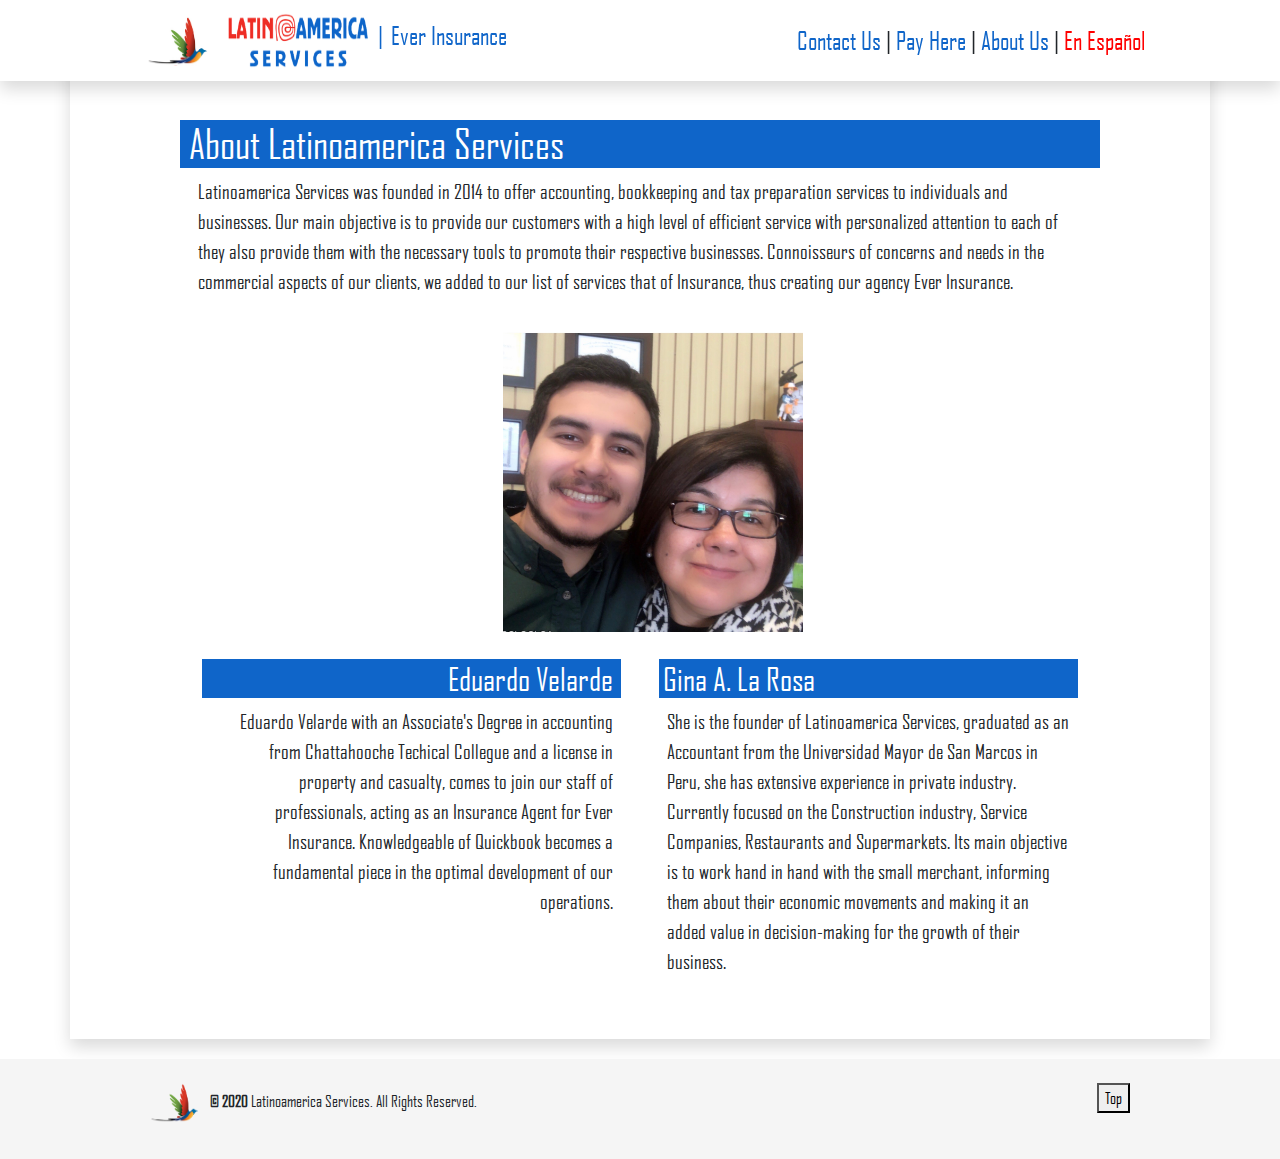
<file: Code/about-us.html>
<!doctype html>

<html lang="en">
<head>

    <!-- Global site tag (gtag.js) - Google Analytics -->
    <script async src="https://www.googletagmanager.com/gtag/js?id=UA-171800464-1"></script>
    <script>
    window.dataLayer = window.dataLayer || [];
    function gtag(){dataLayer.push(arguments);}
    gtag('js', new Date());

    gtag('config', 'UA-171800464-1');
    </script>

    <meta charset="utf-8">

    <title>Latinoamerica Services</title>
    <meta name="LandingPage" content="LatinoAmerica Services">
    <meta name="Ernesto Velarde" content="SitePoint">

    <!--
   
    <meta name="keywords" content="HTML, CSS, JavaScript">
    <meta name="author" content="John Doe">
    <meta name="viewport" content="width=device-width, initial-scale=1.0">
-->

    <link rel="shortcut icon" type="image/png" href="../images/logo_nobg.png">

    <!--Bootstrap CSS-->
    <link rel="stylesheet" href="https://stackpath.bootstrapcdn.com/bootstrap/4.4.1/css/bootstrap.min.css" 
    integrity="sha384-Vkoo8x4CGsO3+Hhxv8T/Q5PaXtkKtu6ug5TOeNV6gBiFeWPGFN9MuhOf23Q9Ifjh" crossorigin="anonymous">

    <!--index CSS-->
    <link rel="stylesheet" href="index.css">

    <!--Font Link-->
    <link href="http://allfont.net/allfont.css?fonts=agency-fb" rel="stylesheet" type="text/css" />

</head>

<body>
    <!--Navigation Bar-->
    <nav class="navbar bg-white shadow">
        <div class="container">
            <div class="navbar-header">
                <a class="navbar-brand" href="index.html">
                    <img src="../images/MainLogo.png" width="75" height="50" alt="">
                    <img src="../images/latinAmerica.png" width="145" height="55"  alt="">
                    <span id="divider">  |  </span>
                    <span class="subBrand">Ever Insurance</span>
                </a>
            </div>
            <div class="topnav-right">
                <a href="index.html#message">Contact Us</a>
                <span> | </span>
                <a href="payHere.html">Pay Here</a>
                <span> | </span>
                <a href="#search">About Us</a>
                <span> | </span>
                <a href="sobre-nosotros.html" id="spanish">En Español</a>
              </div>
            
        </div>
    </nav>

    <!--Main Body Information-->
    <div class="container shadow" id="aboutUsContent">
        <h1 class="name" id="title">About Latinoamerica Services</h1>
        <p id="history">
            Latinoamerica Services was founded in 2014 to offer accounting, bookkeeping and tax preparation services to individuals
            and businesses. Our main objective is to provide our customers with a high level of efficient service with personalized attention to each of
            they also provide them with the necessary tools to promote their respective businesses. Connoisseurs of concerns and needs in the commercial 
            aspects of our clients, we added to our list of services that of Insurance, thus creating our agency Ever Insurance.
        </p>

        <div class="row" id="agentSection">
            <div class="col-4"></div>
            <div class="col-4 agentPic">
                <img src="../images/agents.JPG" width="300" height="300" alt="">
            </div>
            <div class="col-4"></div>
        </div>

        <div class="row">
            <div class="col-6">
                <h2 class="name agent2">Eduardo Velarde</h2>
                <p class="agent2-description"> 
                    Eduardo Velarde with an Associate's Degree in accounting from Chattahooche Techical Collegue and a license in property and casualty, 
                    comes to join our staff of professionals, acting as an Insurance Agent for Ever Insurance. Knowledgeable of Quickbook becomes a 
                    fundamental piece in the optimal development of our operations.
                </p>
            </div>
            <div class="col-6">
                <h2 class="name agent1">Gina A. La Rosa</h2>
                <p class="agent1-description">
                    She is the founder of Latinoamerica Services, graduated as an Accountant from the Universidad Mayor de San Marcos in Peru, 
                    she has extensive experience in private industry. Currently focused on the Construction industry, Service Companies, Restaurants and Supermarkets.
                    Its main objective is to work hand in hand with the small merchant, informing them about their economic movements and making it an added value in 
                    decision-making for the growth of their business.
                </p>
            </div>
        </div>

    </div>

    <!--Grey extra info-->
    <div class=bottom-section-content>
        </br>
        <div class="container">
            <div class=row>
                <div class="col-6" id="left-side">
                    <p><span><img src="../images/logo_nobg.png" width="60" height="40" alt=""></span><strong>© 2020</strong> Latinoamerica Services. All Rights Reserved.</p>
                </div>
                <div class="col-6" id="right-side">
                    <p> 
                        <button onclick="topFunction()" id="myBtn" title="Go to top">Top</button>
                    </p>
                </div>
            </div>
        </div>
    </div>

    <script> 

        mybutton = document.getElementById("myBtn");

            function topFunction() {
                document.body.scrollTop = 0; // For Safari
                document.documentElement.scrollTop = 0; // For Chrome, Firefox, IE and Opera
            }

    </script> 

    <!-- jQuery first, then Popper.js, then Bootstrap JS -->
    <script src="https://code.jquery.com/jquery-3.4.1.slim.min.js" integrity="sha384-J6qa4849blE2+poT4WnyKhv5vZF5SrPo0iEjwBvKU7imGFAV0wwj1yYfoRSJoZ+n" crossorigin="anonymous"></script>
    <script src="https://cdn.jsdelivr.net/npm/popper.js@1.16.0/dist/umd/popper.min.js" integrity="sha384-Q6E9RHvbIyZFJoft+2mJbHaEWldlvI9IOYy5n3zV9zzTtmI3UksdQRVvoxMfooAo" crossorigin="anonymous"></script>
    <script src="https://stackpath.bootstrapcdn.com/bootstrap/4.4.1/js/bootstrap.min.js" integrity="sha384-wfSDF2E50Y2D1uUdj0O3uMBJnjuUD4Ih7YwaYd1iqfktj0Uod8GCExl3Og8ifwB6" crossorigin="anonymous"></script>
</body>
</html>
</file>
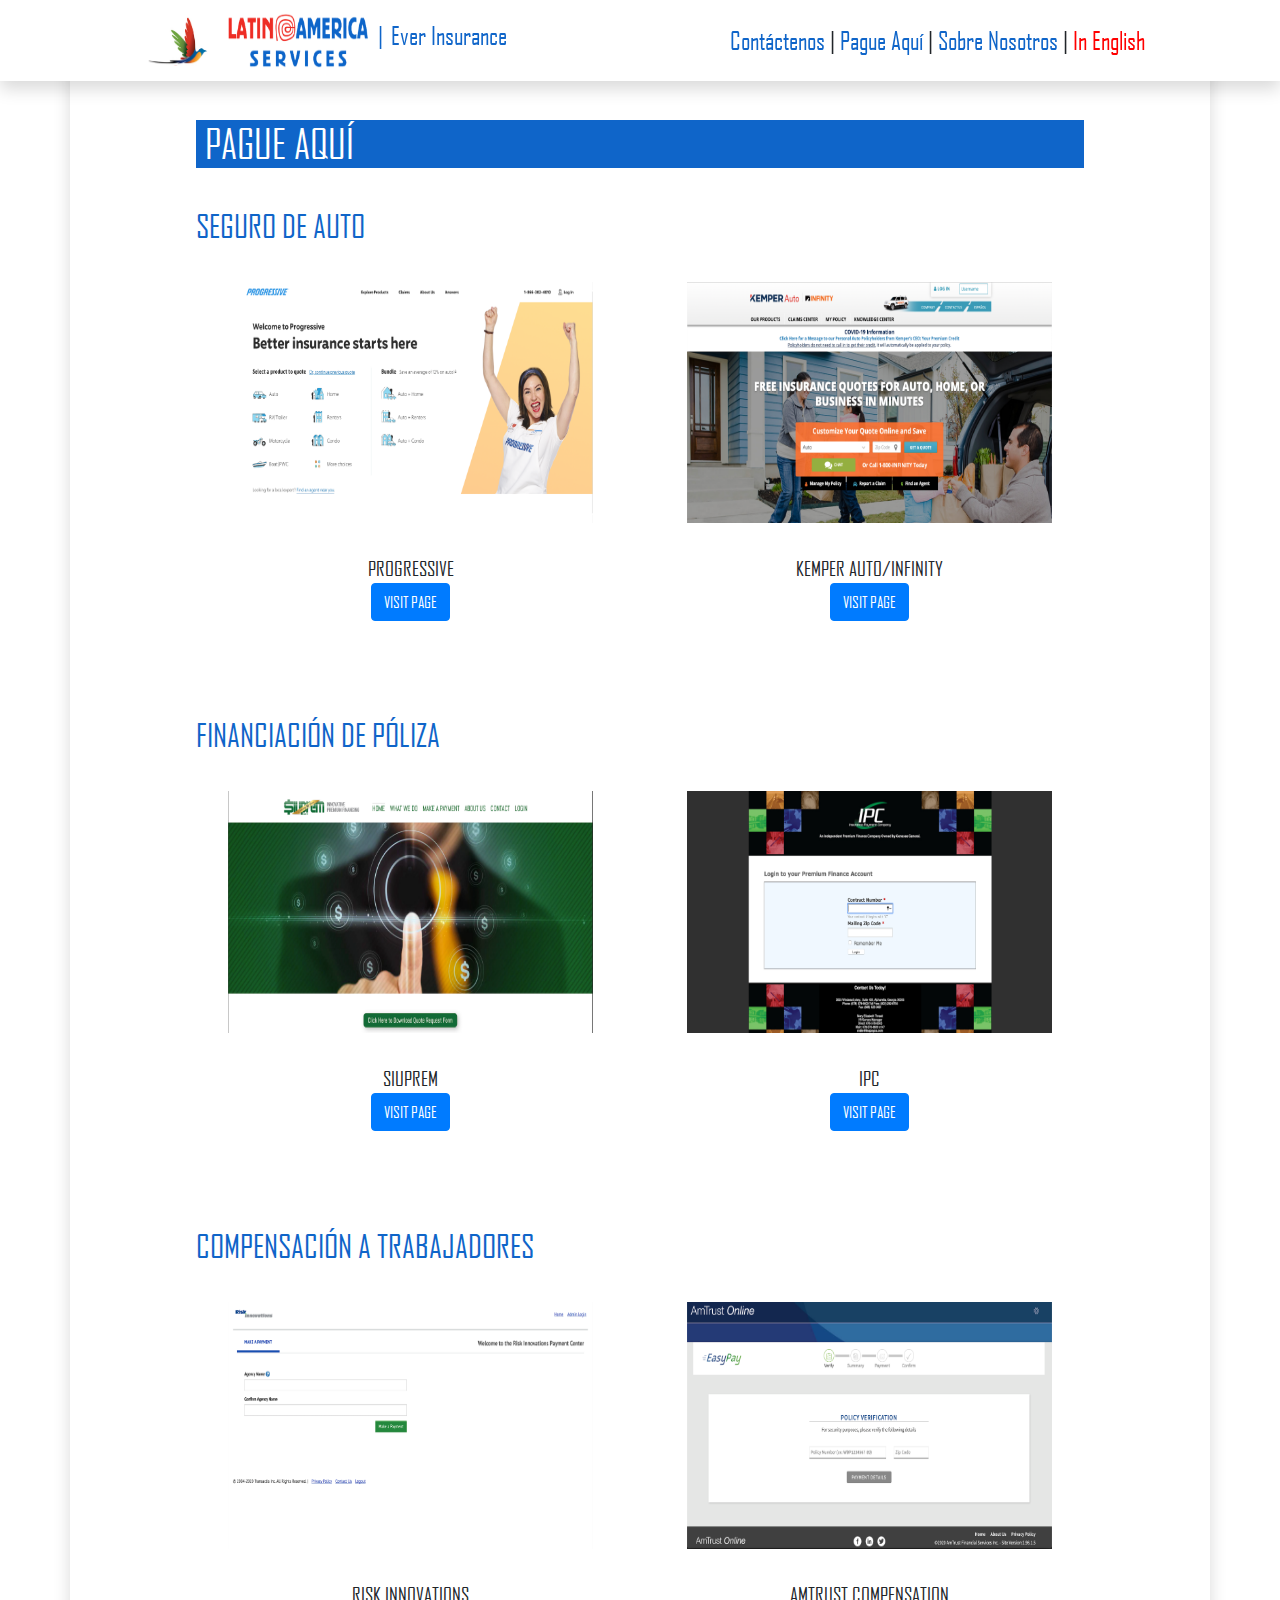
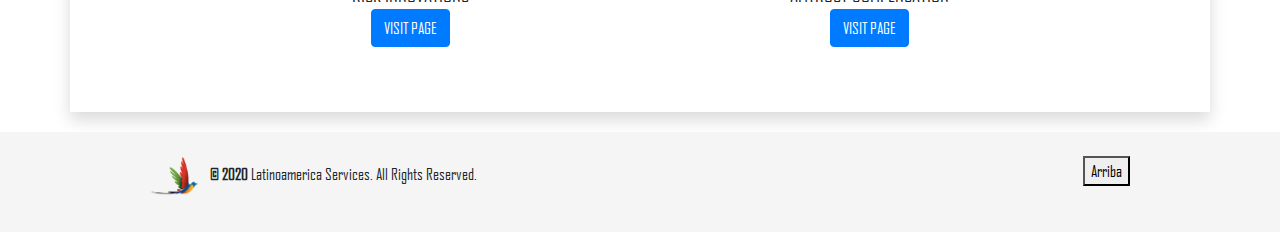
<file: Code/pague-aqui.html>
<!doctype html>

<html lang="en">
<head>

    <!-- Global site tag (gtag.js) - Google Analytics -->
    <script async src="https://www.googletagmanager.com/gtag/js?id=UA-171800464-1"></script>
    <script>
    window.dataLayer = window.dataLayer || [];
    function gtag(){dataLayer.push(arguments);}
    gtag('js', new Date());

    gtag('config', 'UA-171800464-1');
    </script>



    <meta charset="utf-8">

    <title>Latinoamerica Services</title>
    <meta name="LandingPage" content="LatinoAmerica Services">
    <meta name="Ernesto Velarde" content="SitePoint">

    <link rel="shortcut icon" type="image/png" href="../images/logo_nobg.png">

    <!--Bootstrap CSS-->
    <link rel="stylesheet" href="https://stackpath.bootstrapcdn.com/bootstrap/4.4.1/css/bootstrap.min.css" 
    integrity="sha384-Vkoo8x4CGsO3+Hhxv8T/Q5PaXtkKtu6ug5TOeNV6gBiFeWPGFN9MuhOf23Q9Ifjh" crossorigin="anonymous">

    <!--index CSS-->
    <link rel="stylesheet" href="index.css">

    <!--Font Link-->
    <link href="http://allfont.net/allfont.css?fonts=agency-fb" rel="stylesheet" type="text/css" />

</head>

<body>
    <!--Navigation Bar-->
    <nav class="navbar bg-white shadow">
        <div class="container">
            <div class="navbar-header">
                <a class="navbar-brand" href="pagina_principal.html">
                    <img src="../images/MainLogo.png" width="75" height="50" alt="">
                    <img src="../images/latinAmerica.png" width="145" height="55"  alt="">
                    <span id="divider">  |  </span>
                    <span class="subBrand">Ever Insurance</span>
                </a>
            </div>
            <div class="topnav-right">
                <a href="pagina_principal.html#message">Contáctenos</a>
                <span> | </span>
                <a href="#">Pague Aquí</a>
                <span> | </span>
                <a href="sobre-nosotros.html">Sobre Nosotros</a>
                <span> | </span>
                <a href="payHere.html" id="spanish">In English</a>
            </div>
            
        </div>
    </nav>

    <!--Main Body Information-->
    <div class="container shadow">

        <div class="insuranceCompanies">

            <h1 class="payhereTitle">PAGUE AQUÍ</h1>

            </br>

            <div class="row">
                <div class="col">
                    <h2>SEGURO DE AUTO</h2>
                    </br>
                    <div class="row">
                        <div class="col">
                            <img src="../images/companyWebsites/prog.png" width="85%" height="85%" alt=""></br></br>
                            PROGRESSIVE </br>
                            <a href="https://account.progressive.com/access/ez-payment/policy-info" class="btn btn-primary" target="_blank">VISIT PAGE</a>
                            
                        </div>
                        <div class="col">
                            <img src="../images/companyWebsites/kemperAuto.png" width="85%" height="85%" alt=""></br></br>
                            KEMPER AUTO/INFINITY </br>
                            <a href="https://www.infinityauto.com/make-your-payments-go" class="btn btn-primary" target="_blank">VISIT PAGE</a>
                        </div>
                    </div>
                </div>
            </div>

        </br>
        </br>
        </br>
        </br>
        </br>

            <div class="row">
                <div class="col">
                    <h2>FINANCIACIÓN DE PÓLIZA</h2>
                    </br>
                    <div class="row">
                        <div class="col">
                            <img src="../images/companyWebsites/siuprem.png" width="85%" height="85%" alt=""></br></br>
                            SIUPREM </br>
                            <a href="https://portalone.processonepayments.com/Siuprem/Insured" class="btn btn-primary" target="_blank">VISIT PAGE</a>
                            
                        </div>
                        <div class="col">
                            <img src="../images/companyWebsites/genesee.png" width="85%" height="85%" alt=""></br></br>
                            IPC </br>
                            <a href="http://ipcocv.thirdeyesys.ca/clearView/login.jsp#contentStart" class="btn btn-primary" target="_blank">VISIT PAGE</a>
                            <!--
                            KEMPER AUTO/INFINITY </br>
                            <a href="https://www.infinityauto.com/make-your-payments-go" target="_blank">
                            <img src="../images/kemper.png" width="150" height="75" alt=""></a>
                            -->
                        </div>
                    </div>
                </div>
            </div>

        </br>
        </br>
        </br>
        </br>
        </br>

            <div class="row">
                <div class="col">
                    <h2>COMPENSACIÓN A TRABAJADORES</h2>
                    </br>
                    <div class="row">
                        <div class="col">
                            <img src="../images/companyWebsites/risk.png" width="85%" height="85%" alt=""></br></br>
                            RISK INNOVATIONS </br>
                            <a href="https://53.billerdirectexpress.com/ebpp/rskinnov/" class="btn btn-primary" target="_blank">VISIT PAGE</a>
                            
                        </div>
                        <div class="col">
                            <img src="../images/companyWebsites/amTrust.png" width="85%" height="85%" alt=""></br></br>
                            AMTRUST COMPENSATION </br>
                            <a href="https://ao.amtrustgroup.com/Insureds/policy-verification?_ga=2.107340610.1726885603.1588347941-1185318253.1588347941" class="btn btn-primary" target="_blank">VISIT PAGE</a>
                            <!--
                            KEMPER AUTO/INFINITY </br>
                            <a href="https://www.infinityauto.com/make-your-payments-go" target="_blank">
                            <img src="../images/kemper.png" width="150" height="75" alt=""></a>
                            -->
                        </div>
                    </div>
                </div>
            </div>

        </div>
    </div>
    

    <!--Grey extra info-->
    <div class=bottom-section-content>
        </br>
        <div class="container">
            <div class=row>
                <div class="col-6" id="left-side">
                    <p><span><img src="../images/logo_nobg.png" width="60" height="40" alt=""></span><strong>© 2020</strong> Latinoamerica Services. All Rights Reserved.</p>
                </div>
                <div class="col-6" id="right-side">
                    <p> 
                        <button onclick="topFunction()" id="myBtn" title="Go to top">Arriba</button>
                    </p>
                </div>
            </div>
        </div>
    </div>

    <script> 

        mybutton = document.getElementById("myBtn");

            function topFunction() {
                document.body.scrollTop = 0; // For Safari
                document.documentElement.scrollTop = 0; // For Chrome, Firefox, IE and Opera
            }

     </script> 

    <!-- jQuery first, then Popper.js, then Bootstrap JS -->
    <script src="https://code.jquery.com/jquery-3.4.1.slim.min.js" integrity="sha384-J6qa4849blE2+poT4WnyKhv5vZF5SrPo0iEjwBvKU7imGFAV0wwj1yYfoRSJoZ+n" crossorigin="anonymous"></script>
    <script src="https://cdn.jsdelivr.net/npm/popper.js@1.16.0/dist/umd/popper.min.js" integrity="sha384-Q6E9RHvbIyZFJoft+2mJbHaEWldlvI9IOYy5n3zV9zzTtmI3UksdQRVvoxMfooAo" crossorigin="anonymous"></script>
    <script src="https://stackpath.bootstrapcdn.com/bootstrap/4.4.1/js/bootstrap.min.js" integrity="sha384-wfSDF2E50Y2D1uUdj0O3uMBJnjuUD4Ih7YwaYd1iqfktj0Uod8GCExl3Og8ifwB6" crossorigin="anonymous"></script>
</body>
</html>
</file>
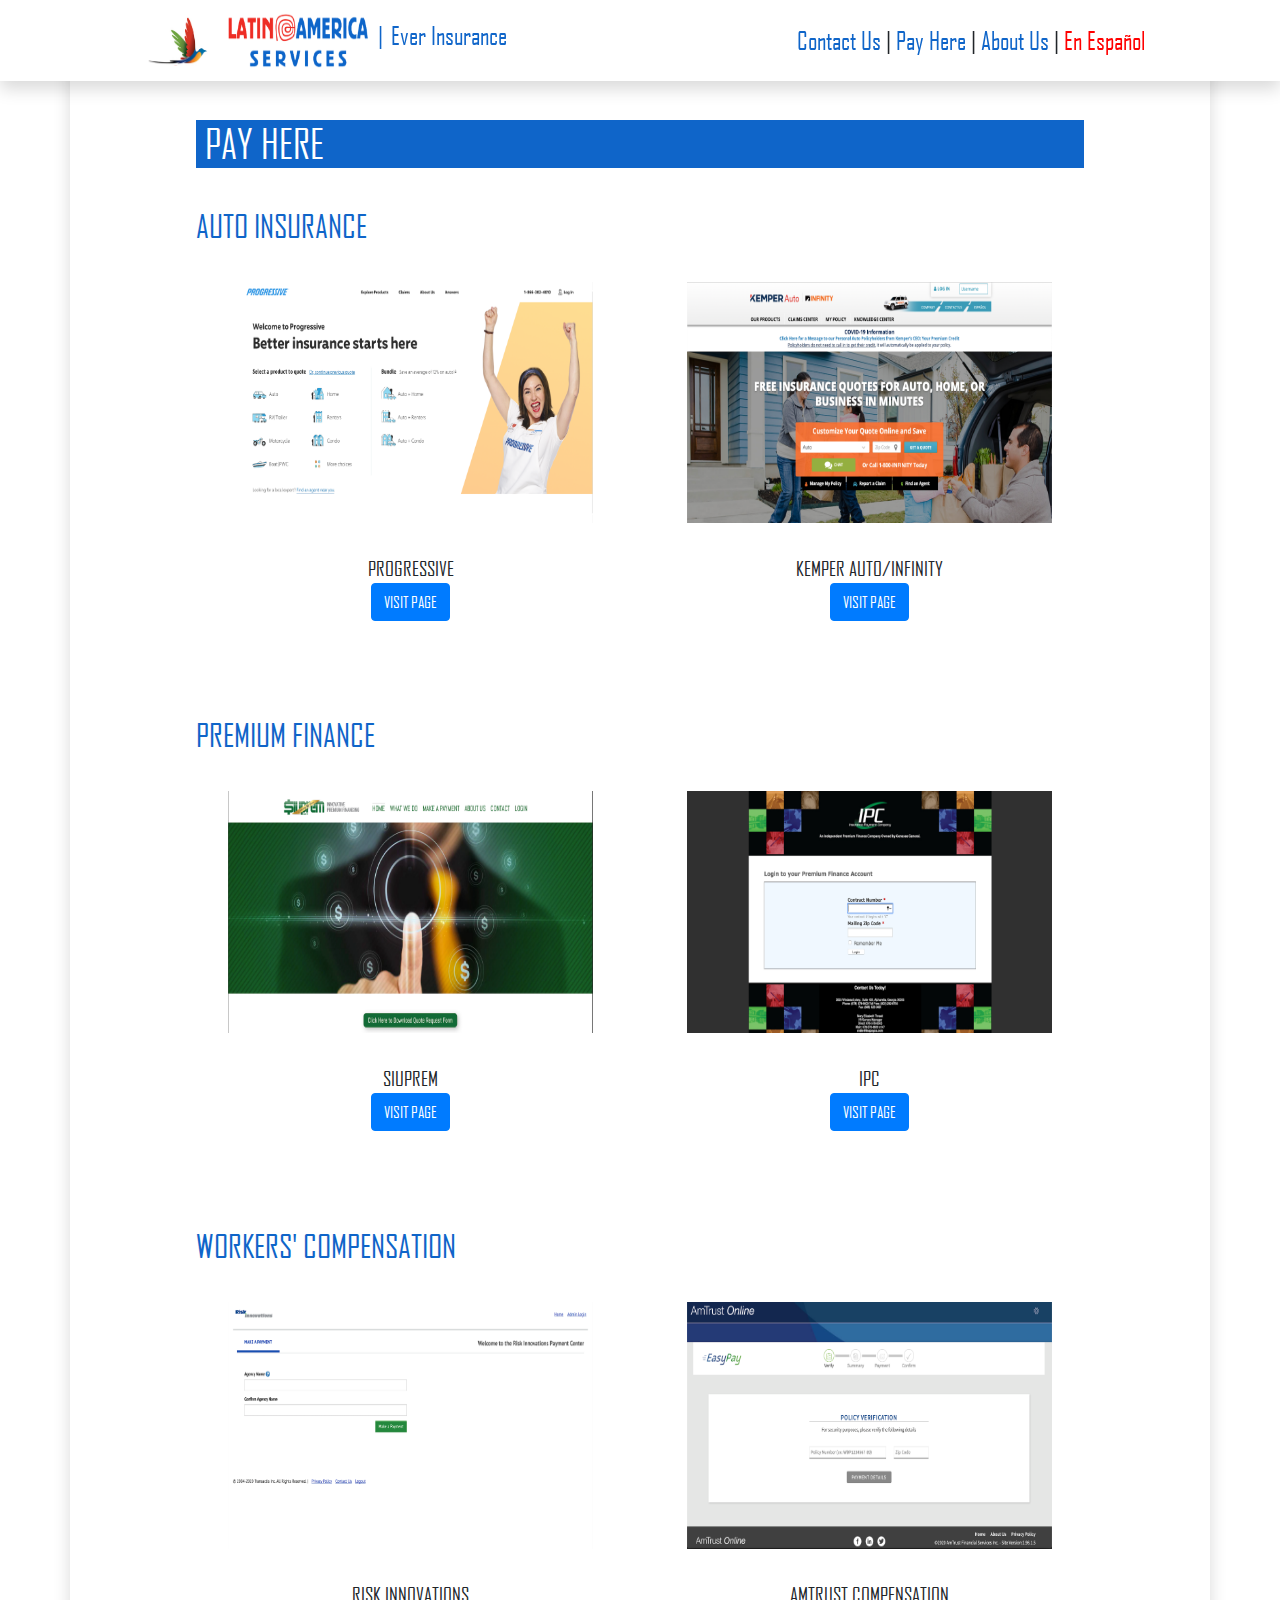
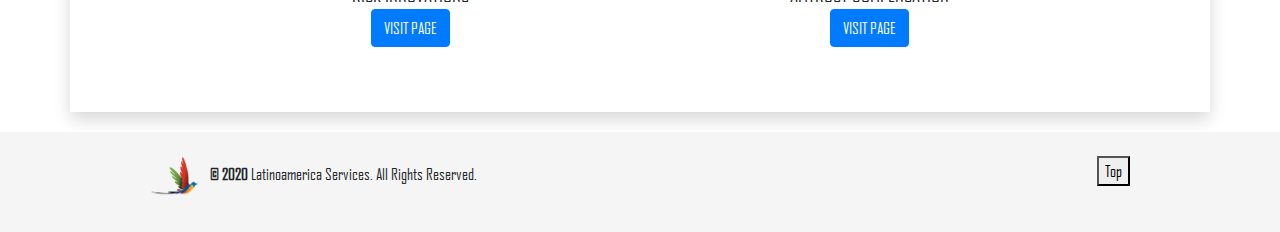
<file: Code/payHere.html>
<!doctype html>

<html lang="en">
<head>

    <!-- Global site tag (gtag.js) - Google Analytics -->
    <script async src="https://www.googletagmanager.com/gtag/js?id=UA-171800464-1"></script>
    <script>
    window.dataLayer = window.dataLayer || [];
    function gtag(){dataLayer.push(arguments);}
    gtag('js', new Date());

    gtag('config', 'UA-171800464-1');
    </script>


    <meta charset="utf-8">

    <title>Latinoamerica Services</title>
    <meta name="LandingPage" content="LatinoAmerica Services">
    <meta name="Ernesto Velarde" content="SitePoint">

    <link rel="shortcut icon" type="image/png" href="../images/logo_nobg.png">

    <!--Bootstrap CSS-->
    <link rel="stylesheet" href="https://stackpath.bootstrapcdn.com/bootstrap/4.4.1/css/bootstrap.min.css" 
    integrity="sha384-Vkoo8x4CGsO3+Hhxv8T/Q5PaXtkKtu6ug5TOeNV6gBiFeWPGFN9MuhOf23Q9Ifjh" crossorigin="anonymous">

    <!--index CSS-->
    <link rel="stylesheet" href="index.css">

    <!--Font Link-->
    <link href="http://allfont.net/allfont.css?fonts=agency-fb" rel="stylesheet" type="text/css" />

</head>

<body>
    <!--Navigation Bar-->
    <nav class="navbar bg-white shadow">
        <div class="container">
            <div class="navbar-header">
                <a class="navbar-brand" href="index.html">
                    <img src="../images/MainLogo.png" width="75" height="50" alt="">
                    <img src="../images/latinAmerica.png" width="145" height="55"  alt="">
                    <span id="divider">  |  </span>
                    <span class="subBrand">Ever Insurance</span>
                </a>
            </div>
            <div class="topnav-right">
                <a href="index.html#message">Contact Us</a>
                <span> | </span>
                <a href="#">Pay Here</a>
                <span> | </span>
                <a href="about-us.html">About Us</a>
                <span> | </span>
                <a href="pague-aqui.html" id="spanish">En Español</a>
            </div>
            
        </div>
    </nav>

    <!--Main Body Information-->
    <div class="container shadow">

        <div class="insuranceCompanies">

            <h1 class="payhereTitle">PAY HERE</h1>

            </br>

            <div class="row">
                <div class="col">
                    <h2>AUTO INSURANCE</h2>
                    </br>
                    <div class="row">
                        <div class="col">
                            <img src="../images/companyWebsites/prog.png" width="85%" height="85%" alt=""></br></br>
                            PROGRESSIVE </br>
                            <a href="https://account.progressive.com/access/ez-payment/policy-info" class="btn btn-primary" target="_blank">VISIT PAGE</a>
                            
                        </div>
                        <div class="col">
                            <img src="../images/companyWebsites/kemperAuto.png" width="85%" height="85%" alt=""></br></br>
                            KEMPER AUTO/INFINITY </br>
                            <a href="https://www.infinityauto.com/make-your-payments-go" class="btn btn-primary" target="_blank">VISIT PAGE</a>
                        </div>
                    </div>
                </div>
            </div>

        </br>
        </br>
        </br>
        </br>
        </br>

            <div class="row">
                <div class="col">
                    <h2>PREMIUM FINANCE</h2>
                    </br>
                    <div class="row">
                        <div class="col">
                            <img src="../images/companyWebsites/siuprem.png" width="85%" height="85%" alt=""></br></br>
                            SIUPREM </br>
                            <a href="https://portalone.processonepayments.com/Siuprem/Insured" class="btn btn-primary" target="_blank">VISIT PAGE</a>
                            
                        </div>
                        <div class="col">
                            <img src="../images/companyWebsites/genesee.png" width="85%" height="85%" alt=""></br></br>
                            IPC </br>
                            <a href="http://ipcocv.thirdeyesys.ca/clearView/login.jsp#contentStart" class="btn btn-primary" target="_blank">VISIT PAGE</a>
                            <!--
                            KEMPER AUTO/INFINITY </br>
                            <a href="https://www.infinityauto.com/make-your-payments-go" target="_blank">
                            <img src="../images/kemper.png" width="150" height="75" alt=""></a>
                            -->
                        </div>
                    </div>
                </div>
            </div>

        </br>
        </br>
        </br>
        </br>
        </br>

            <div class="row">
                <div class="col">
                    <h2>WORKERS' COMPENSATION</h2>
                    </br>
                    <div class="row">
                        <div class="col">
                            <img src="../images/companyWebsites/risk.png" width="85%" height="85%" alt=""></br></br>
                            RISK INNOVATIONS </br>
                            <a href="https://53.billerdirectexpress.com/ebpp/rskinnov/" class="btn btn-primary" target="_blank">VISIT PAGE</a>
                            
                        </div>
                        <div class="col">
                            <img src="../images/companyWebsites/amTrust.png" width="85%" height="85%" alt=""></br></br>
                            AMTRUST COMPENSATION </br>
                            <a href="https://ao.amtrustgroup.com/Insureds/policy-verification?_ga=2.107340610.1726885603.1588347941-1185318253.1588347941" class="btn btn-primary" target="_blank">VISIT PAGE</a>
                            <!--
                            KEMPER AUTO/INFINITY </br>
                            <a href="https://www.infinityauto.com/make-your-payments-go" target="_blank">
                            <img src="../images/kemper.png" width="150" height="75" alt=""></a>
                            -->
                        </div>
                    </div>
                </div>
            </div>

        </div>
    </div>
    

    <!--Grey extra info-->
    <div class=bottom-section-content>
    </br>
        <div class="container">
            <div class=row>
                <div class="col-6" id="left-side">
                    <p><span><img src="../images/logo_nobg.png" width="60" height="40" alt=""></span><strong>© 2020</strong> Latinoamerica Services. All Rights Reserved.</p>
                </div>
                <div class="col-6" id="right-side">
                    <p> 
                        <button onclick="topFunction()" id="myBtn" title="Go to top">Top</button>
                    </p>
                </div>
            </div>
        </div>
    </div>

    <script> 

        mybutton = document.getElementById("myBtn");

            function topFunction() {
                document.body.scrollTop = 0; // For Safari
                document.documentElement.scrollTop = 0; // For Chrome, Firefox, IE and Opera
            }

    </script> 

    <!-- jQuery first, then Popper.js, then Bootstrap JS -->
    <script src="https://code.jquery.com/jquery-3.4.1.slim.min.js" integrity="sha384-J6qa4849blE2+poT4WnyKhv5vZF5SrPo0iEjwBvKU7imGFAV0wwj1yYfoRSJoZ+n" crossorigin="anonymous"></script>
    <script src="https://cdn.jsdelivr.net/npm/popper.js@1.16.0/dist/umd/popper.min.js" integrity="sha384-Q6E9RHvbIyZFJoft+2mJbHaEWldlvI9IOYy5n3zV9zzTtmI3UksdQRVvoxMfooAo" crossorigin="anonymous"></script>
    <script src="https://stackpath.bootstrapcdn.com/bootstrap/4.4.1/js/bootstrap.min.js" integrity="sha384-wfSDF2E50Y2D1uUdj0O3uMBJnjuUD4Ih7YwaYd1iqfktj0Uod8GCExl3Og8ifwB6" crossorigin="anonymous"></script>
</body>
</html>
</file>
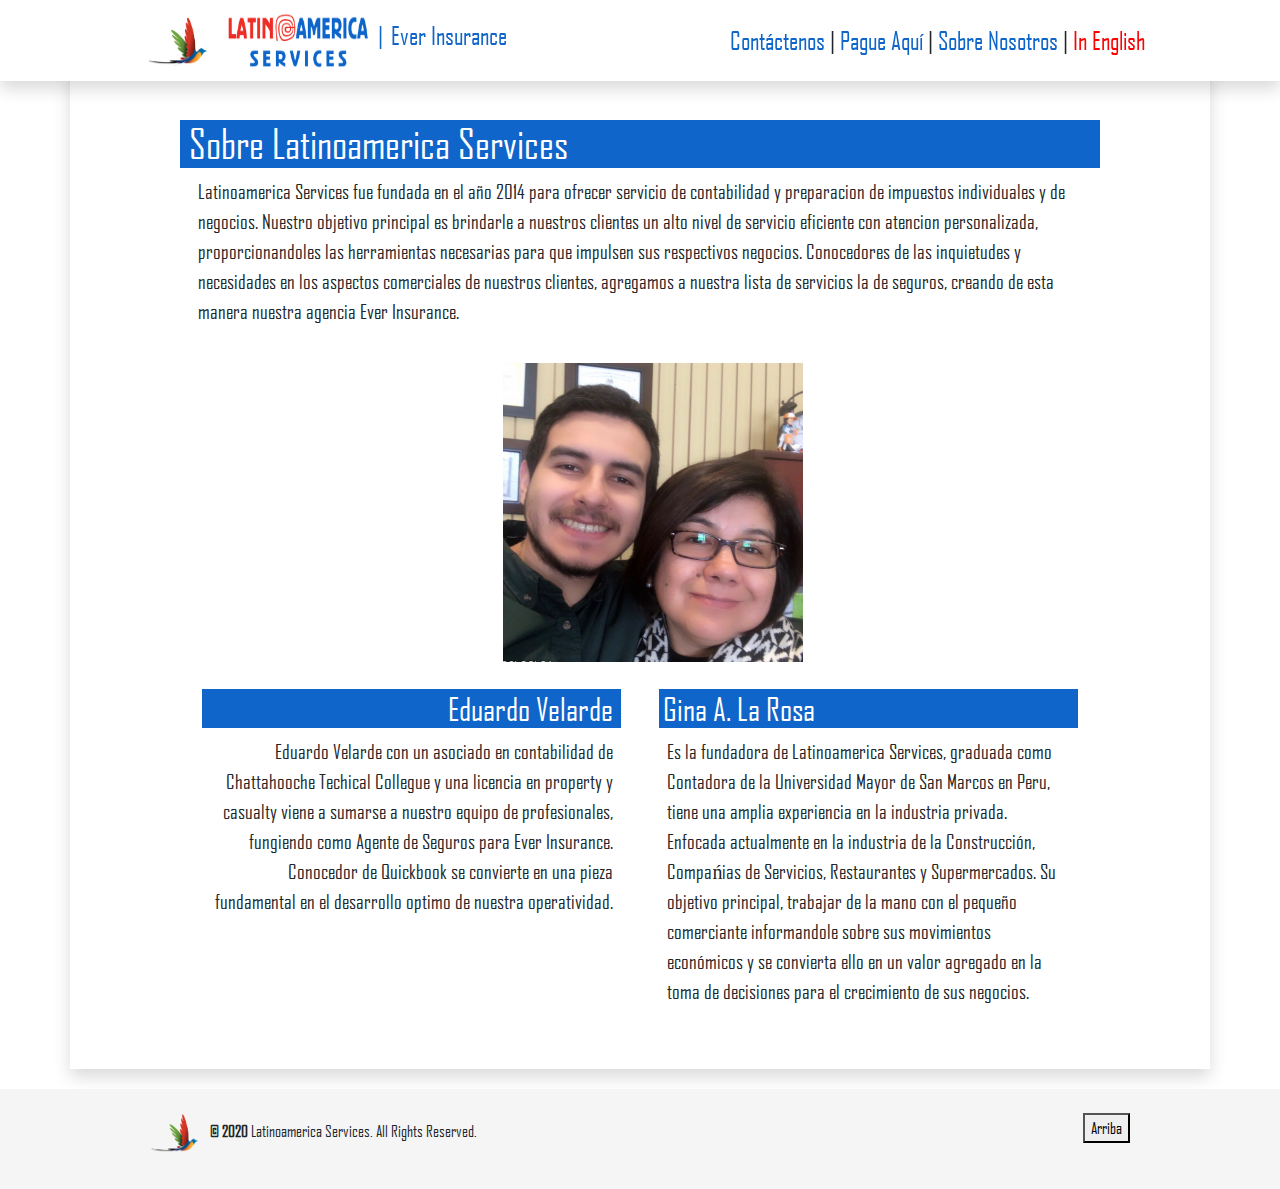
<file: Code/sobre-nosotros.html>
<!doctype html>

<html lang="en">
<head>

    <!-- Global site tag (gtag.js) - Google Analytics -->
    <script async src="https://www.googletagmanager.com/gtag/js?id=UA-171800464-1"></script>
    <script>
    window.dataLayer = window.dataLayer || [];
    function gtag(){dataLayer.push(arguments);}
    gtag('js', new Date());

    gtag('config', 'UA-171800464-1');
    </script>


    <meta charset="utf-8">

    <title>Latinoamerica Services</title>
    <meta name="LandingPage" content="LatinoAmerica Services">
    <meta name="Ernesto Velarde" content="SitePoint">

    <link rel="shortcut icon" type="image/png" href="../images/logo_nobg.png">

    <!--Bootstrap CSS-->
    <link rel="stylesheet" href="https://stackpath.bootstrapcdn.com/bootstrap/4.4.1/css/bootstrap.min.css" 
    integrity="sha384-Vkoo8x4CGsO3+Hhxv8T/Q5PaXtkKtu6ug5TOeNV6gBiFeWPGFN9MuhOf23Q9Ifjh" crossorigin="anonymous">

    <!--index CSS-->
    <link rel="stylesheet" href="index.css">

    <!--Font Link-->
    <link href="http://allfont.net/allfont.css?fonts=agency-fb" rel="stylesheet" type="text/css" />

</head>

<body>
    <!--Navigation Bar-->
    <nav class="navbar bg-white shadow">
        <div class="container">
            <div class="navbar-header">
                <a class="navbar-brand" href="pagina_principal.html">
                    <img src="../images/MainLogo.png" width="75" height="50" alt="">
                    <img src="../images/latinAmerica.png" width="145" height="55"  alt="">
                    <span id="divider">  |  </span>
                    <span class="subBrand">Ever Insurance</span>
                </a>
            </div>
            <div class="topnav-right">
                <a href="pagina_principal.html#message">Contáctenos</a>
                <span> | </span>
                <a href="pague-aqui.html">Pague Aquí</a>
                <span> | </span>
                <a href="#search">Sobre Nosotros</a>
                <span> | </span>
                <a href="about-us.html" id="spanish">In English</a>
            </div>
            
        </div>
    </nav>

    <!--Main Body Information-->
    <div class="container shadow" id="aboutUsContent">
        <h1 class="name" id="title">Sobre Latinoamerica Services</h1>
        <p id="history">
            Latinoamerica Services fue fundada en el año 2014 para ofrecer servicio de contabilidad y preparacion de 
            impuestos individuales y de negocios. Nuestro objetivo principal es brindarle a nuestros clientes un alto nivel de 
            servicio eficiente con atencion personalizada, proporcionandoles las herramientas necesarias para que  impulsen sus 
            respectivos negocios. Conocedores de las inquietudes y necesidades  en los aspectos comerciales de nuestros 
            clientes, agregamos a nuestra lista de servicios la de seguros, creando de esta manera nuestra agencia Ever Insurance.
        </p>

        <div class="row" id="agentSection"> 
            <div class="col-4"></div>
            <div class="col-4 agentPic">
                <img src="../images/agents.JPG" width="300" height="300" alt="">
            </div>
            <div class="col-4"></div>
        </div>

        <div class="row">
            <div class="col-6">
                <h2 class="name agent2">Eduardo Velarde</h2>
                <p class="agent2-description"> 
                    Eduardo Velarde con un asociado en contabilidad de Chattahooche Techical Collegue y una licencia en property y casualty 
                    viene a sumarse a nuestro equipo de profesionales, fungiendo como Agente de Seguros para Ever Insurance.
                    Conocedor de Quickbook se convierte en una pieza fundamental en el desarrollo optimo de nuestra operatividad.
                </p>
            </div>
            <div class="col-6">
                <h2 class="name agent1">Gina A. La Rosa</h2>
                <p class="agent1-description">
                    Es la fundadora de Latinoamerica Services, graduada como Contadora de la Universidad Mayor de San Marcos en Peru, tiene 
                    una amplia experiencia en la industria privada. Enfocada actualmente en la industria de la Construcción, Compańias de Servicios, 
                    Restaurantes y Supermercados. Su objetivo principal, trabajar de la mano con el pequeño comerciante informandole sobre sus 
                    movimientos económicos y se convierta ello en un valor agregado en la toma de decisiones para el crecimiento de sus negocios.
                </p>
            </div>
        </div>

    </div>

    <!--Grey extra info-->
    <div class=bottom-section-content>
        </br>
        <div class="container">
            <div class=row>
                <div class="col-6" id="left-side">
                    <p><span><img src="../images/logo_nobg.png" width="60" height="40" alt=""></span><strong>© 2020</strong> Latinoamerica Services. All Rights Reserved.</p>
                </div>
                <div class="col-6" id="right-side">
                    <p> 
                        <button onclick="topFunction()" id="myBtn" title="Go to top">Arriba</button>
                    </p>
                </div>
            </div>
        </div>
    </div>

    <script> 

        mybutton = document.getElementById("myBtn");

            function topFunction() {
                document.body.scrollTop = 0; // For Safari
                document.documentElement.scrollTop = 0; // For Chrome, Firefox, IE and Opera
            }

    </script> 

    <!-- jQuery first, then Popper.js, then Bootstrap JS -->
    <script src="https://code.jquery.com/jquery-3.4.1.slim.min.js" integrity="sha384-J6qa4849blE2+poT4WnyKhv5vZF5SrPo0iEjwBvKU7imGFAV0wwj1yYfoRSJoZ+n" crossorigin="anonymous"></script>
    <script src="https://cdn.jsdelivr.net/npm/popper.js@1.16.0/dist/umd/popper.min.js" integrity="sha384-Q6E9RHvbIyZFJoft+2mJbHaEWldlvI9IOYy5n3zV9zzTtmI3UksdQRVvoxMfooAo" crossorigin="anonymous"></script>
    <script src="https://stackpath.bootstrapcdn.com/bootstrap/4.4.1/js/bootstrap.min.js" integrity="sha384-wfSDF2E50Y2D1uUdj0O3uMBJnjuUD4Ih7YwaYd1iqfktj0Uod8GCExl3Og8ifwB6" crossorigin="anonymous"></script>
</body>
</html>
</file>
<file: Code/index.css>
/* overall settings */
@font-face {
    font-family: Agency;
    src: url('../fonts/agency.ttf');
  }

html {
    scroll-behavior: smooth;
}

* {
    font-family: 'agency';
    src: url('../fonts/agency.ttf');
    scroll-behavior: smooth;
}

a {
    color: dimgray;
}

/* navbar settings */
.navbar {
    z-index: 9999;
    position: fixed;
    top: 0;
    width: 100%;
}

.navbar-brand {
    float: left;
    margin-left: 16.5%;
    line-height: 20px;
    padding-top: -30px;
}

#divider {
    font-size: 25px;
    color: #0F65C9;
    margin: 0px 3px;
}

.subBrand {
    color: #0F65C9;
    font-size: 25px;
}

.topnav-right {
    margin-right: 4.5%;
    float: right;
    font-size: 25px;
}

.topnav-right #spanish {
    color: red;
}

.topnav-right a {
    color: #0F65C9;
}

/* message bar setting */
.accordion {
    margin-top: 80px;
    height: 45px;
    background-color: #0F65C9;
    width: 100%;
    cursor: pointer;
    border: none;
    transition: 0.4s;
  }

  .accordion p {
    color: white;
    text-align: center;
    padding: 7px;
    font-size: 18px;
  }

  .panel {
    padding: 0 18px;
    background-color: cornflowerblue;
    color: white;
    max-height: 0;
    overflow: hidden;
    transition: max-height 0.2s ease-out;
    text-align: center;
    font-size: 20px;
    padding: 0px 15%;
  }

  .panel p {
      padding-top: 2%;
  }


/* slide settings */
.slide{
    height: auto;
}

.slide img{
    margin-top: 10px;
    width: 100%;
    height: 400px;
}

/*flagRow*/
.flagRow #leftFlag {
    padding-right: 0.5px;
}

.flagRow #leftMiddleFlag {
    padding-left: 0.5px;
    padding-right: 0.5px;
}

.flagRow #rightMiddleFlag {
    padding-left: 0.5px;
    padding-right: 0.5px;
}

.flagRow #rightFlag {
    padding-left: 0.5px;
}

/*services services*/
.servicesTitle {
    text-align: center;
    background-color: #0F65C9;
    color: white;
}

.insuranceTitle {
    text-align: center;
    background-color: #0F65C9;
    color: white;
}

.col {
    text-align: center;
}

.firstRow {
    padding-top: 30px;
    padding-bottom: 40px;
}

.firstRow h4 {
    font-weight: bolder;
    color: #0F65C9;
}

.secondRow {
    padding-bottom: 40px;
}

.secondRow h4 {
    font-weight: bolder;
    color: #0F65C9;
}

.thirdRow {
    padding-bottom: 40px;
    padding-top: 30px;
}

.thirdRow h4 {
    font-weight: bolder;
    color: #0F65C9;
}

.fourthRow {
    padding-bottom: 40px;
}

.fourthRow h4 {
    font-weight: bolder;
    color: #0F65C9;
}

.otherServices {
    text-align: center;
    color: red;
}

/* location setting*/
.location {
    padding: 40px 5%;
}

.location h1 {
    color: #0F65C9;
}

.location .col-5{
    font-size: 18px;
}

/* review setting*/
.review{
    color: white;
    background-color:cornflowerblue;
    height: auto;
    text-align: center;
    padding-top: 10px;
    padding-bottom: 10px;
}

/* contact-us setting*/
.contact-us {
    font-size: 20px;
    padding-top: 40px;
    padding-bottom: 60px;
}

.contact-us h1{
    color: #0F65C9;
}

.contactInfo {
    font-size: 25px;
}

.weekday {
    font-weight: bolder;
    color: #0F65C9;
}

.hoursOperation {
    font-weight: bolder;
    color: #0F65C9;
}

.dayoftheweek {
    text-align: right;
    font-size: 23px;
}

.hours {
    text-align: left;
    font-size: 23px;
}

/* bottom settings */
.bottom-section-content{
    margin-top: 20px;
    height: 100px;
    background-color: whitesmoke;
}

.bottom-section-content #left-side {
    padding-left: 5em;
}

.bottom-section-content #right-side {
    text-align: right;
    padding-right: 5em;
}

/*--------------------------------*/

/*Pay Here*/

.insuranceCompanies {
    padding-top: 120px;
    padding-left: 10%;
    padding-right: 10%;
    padding-bottom: 120px;
    font-size: 20px;
}

.insuranceCompanies h1 {
    padding-left: 1%;
    background-color: #0F65C9;
    color: white;
}

.insuranceCompanies h2 {
    color: #0F65C9;
    text-align: left;

}

/*--------------------------------*/

/*About Us CSS*/
#aboutUsContent .name {
    color: white;
    background-color: #0F65C9;
    padding-left: 1%;
    margin-left: -2%;
    margin-right: -2%;
}

#agentSection {
    padding-top: 20px;
}

.col-4 .agentPic {
    position: center;
}

#aboutUsContent {
    padding-top: 120px;
    padding-left: 10%;
    padding-right: 10%;
    padding-bottom: 20px;
}

#aboutUsContent p {
    font-size: 20px;
}

#aboutUsContent .col-6 {
    padding: 3%;
}

.agent1 {
    text-align: left;
    padding-left: 1%;
}

.agent1-description {
    text-align: left;
}

.agent2 {
    text-align: right;
    padding-right: 2%;
}

.agent2-description {
    text-align: right;
}
</file>
